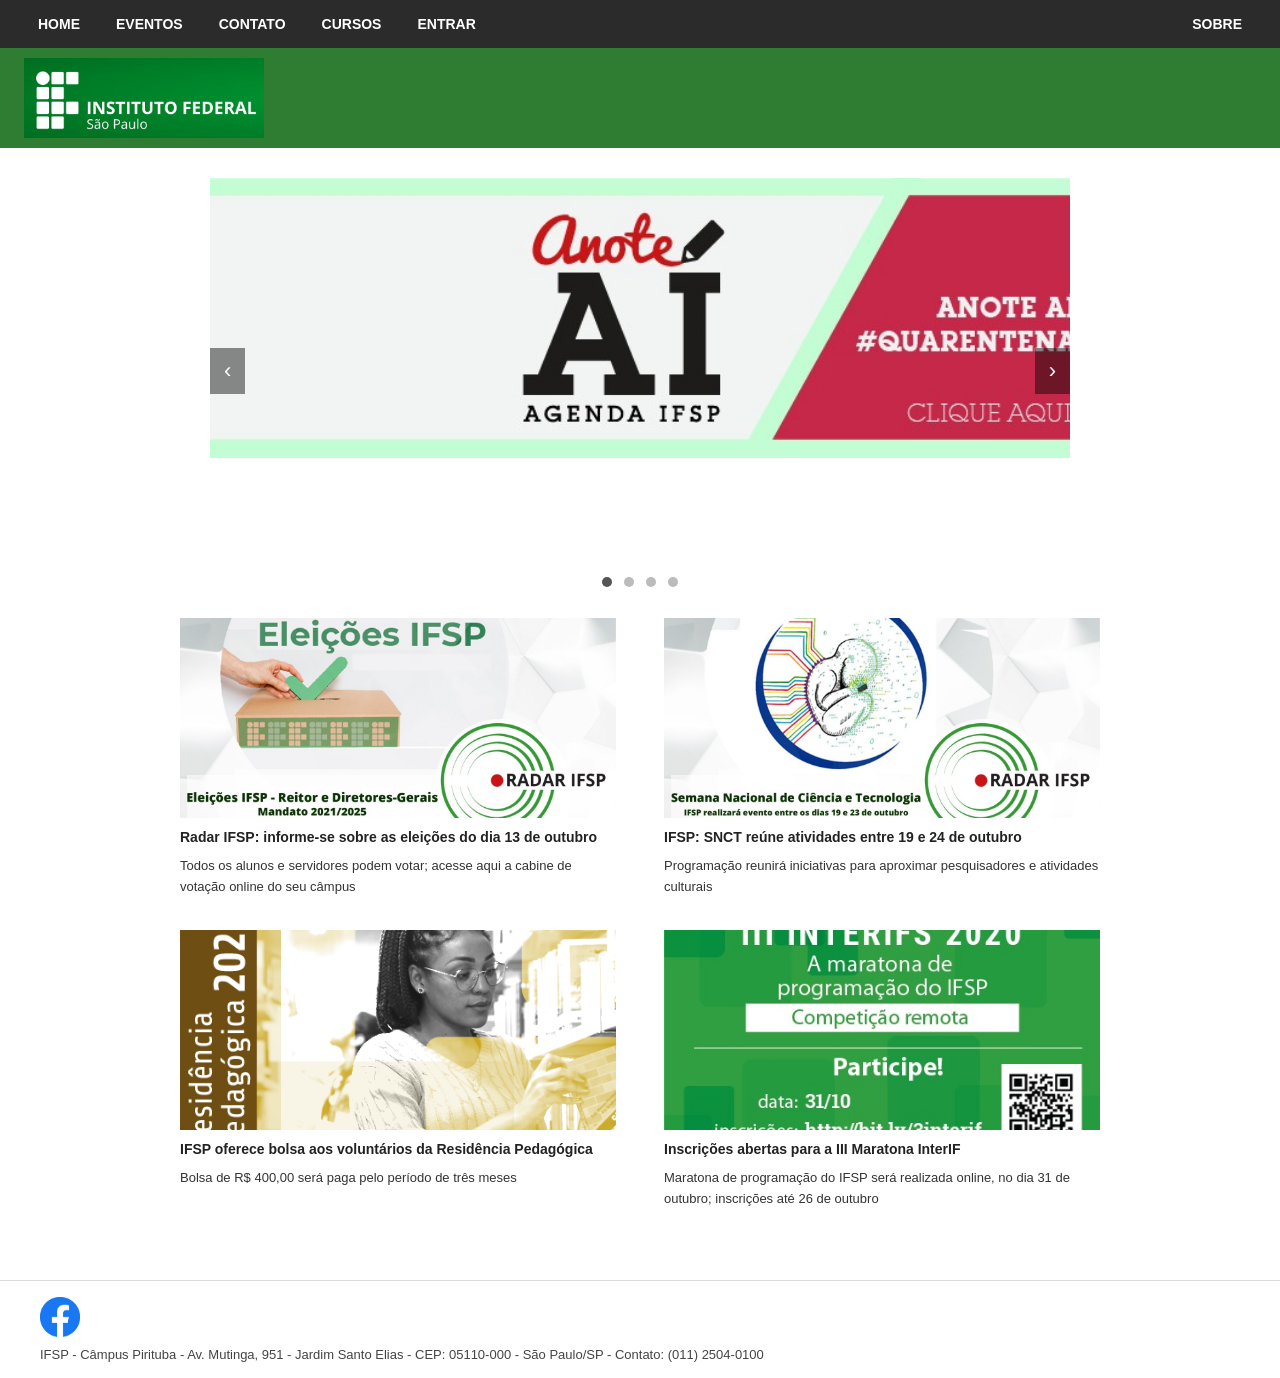
<file: index.html>
<!DOCTYPE html>
<html lang="pt-br">
<head>
    <meta charset="UTF-8">
    <meta name="viewport" content="width=device-width, initial-scale=1.0">
    <title>IFSP - Câmpus Pirituba</title>
    <link rel="stylesheet" href="estilo.css">
</head>
<body>
    <main id="page-content">

        <!-- CARROSSEL -->
        <div class="carrossel-wrapper">
            <button class="btn-prev">&#8249;</button>
            <div class="carrossel-track">
                <div class="slide">
                    <img src="img/anota.png" alt="Anote Aí">
                </div>
                <div class="slide">
                    <img src="img/corona.jpg" alt="Coronavírus">
                </div>
                <div class="slide">
                    <img src="img/vestibular.jpg" alt="Vestibular">
                </div>
                <div class="slide slide-video">
                    <h2>Conheça os desafios de inovação</h2>
                    <iframe width="560" height="315"
                        src="https://www.youtube.com/embed/5g5LQe3m8Po?si=xDD8mjjDAosRpUt0"
                        title="YouTube video player" frameborder="0"
                        allow="accelerometer; autoplay; clipboard-write; encrypted-media; gyroscope; picture-in-picture; web-share"
                        referrerpolicy="strict-origin-when-cross-origin" allowfullscreen></iframe>
                </div>
            </div>
            <button class="btn-next">&#8250;</button>
        </div>
        <div class="carrossel-dots">
            <span class="dot ativo"></span>
            <span class="dot"></span>
            <span class="dot"></span>
            <span class="dot"></span>
        </div>

        <!-- NOTÍCIAS -->
        <div class="noticias-grid">
            <div class="noticia">
                <img src="img/eleicoes.jpg" alt="Eleições IFSP">
                <p class="noticia-titulo">Radar IFSP: informe-se sobre as eleições do dia 13 de outubro</p>
                <p class="noticia-subtitulo">Todos os alunos e servidores podem votar; acesse aqui a cabine de votação online do seu câmpus</p>
            </div>
            <div class="noticia">
                <img src="img/snct.jpg" alt="Semana Nacional de Ciência e Tecnologia">
                <p class="noticia-titulo">IFSP: SNCT reúne atividades entre 19 e 24 de outubro</p>
                <p class="noticia-subtitulo">Programação reunirá iniciativas para aproximar pesquisadores e atividades culturais</p>
            </div>
            <div class="noticia">
                <img src="img/residencia.png" alt="Residência Pedagógica 2020">
                <p class="noticia-titulo">IFSP oferece bolsa aos voluntários da Residência Pedagógica</p>
                <p class="noticia-subtitulo">Bolsa de R$ 400,00 será paga pelo período de três meses</p>
            </div>
            <div class="noticia">
                <img src="img/maratona.jpeg" alt="III Maratona InterIF">
                <p class="noticia-titulo">Inscrições abertas para a III Maratona InterIF</p>
                <p class="noticia-subtitulo">Maratona de programação do IFSP será realizada online, no dia 31 de outubro; inscrições até 26 de outubro</p>
            </div>
        </div>

    </main>

    <!-- layout.js primeiro (recria o main), carrossel.js depois (busca elementos no main recriado) -->
    <script src="layout.js"></script>
    <script src="carrossel.js"></script>
</body>
</html>
</file>
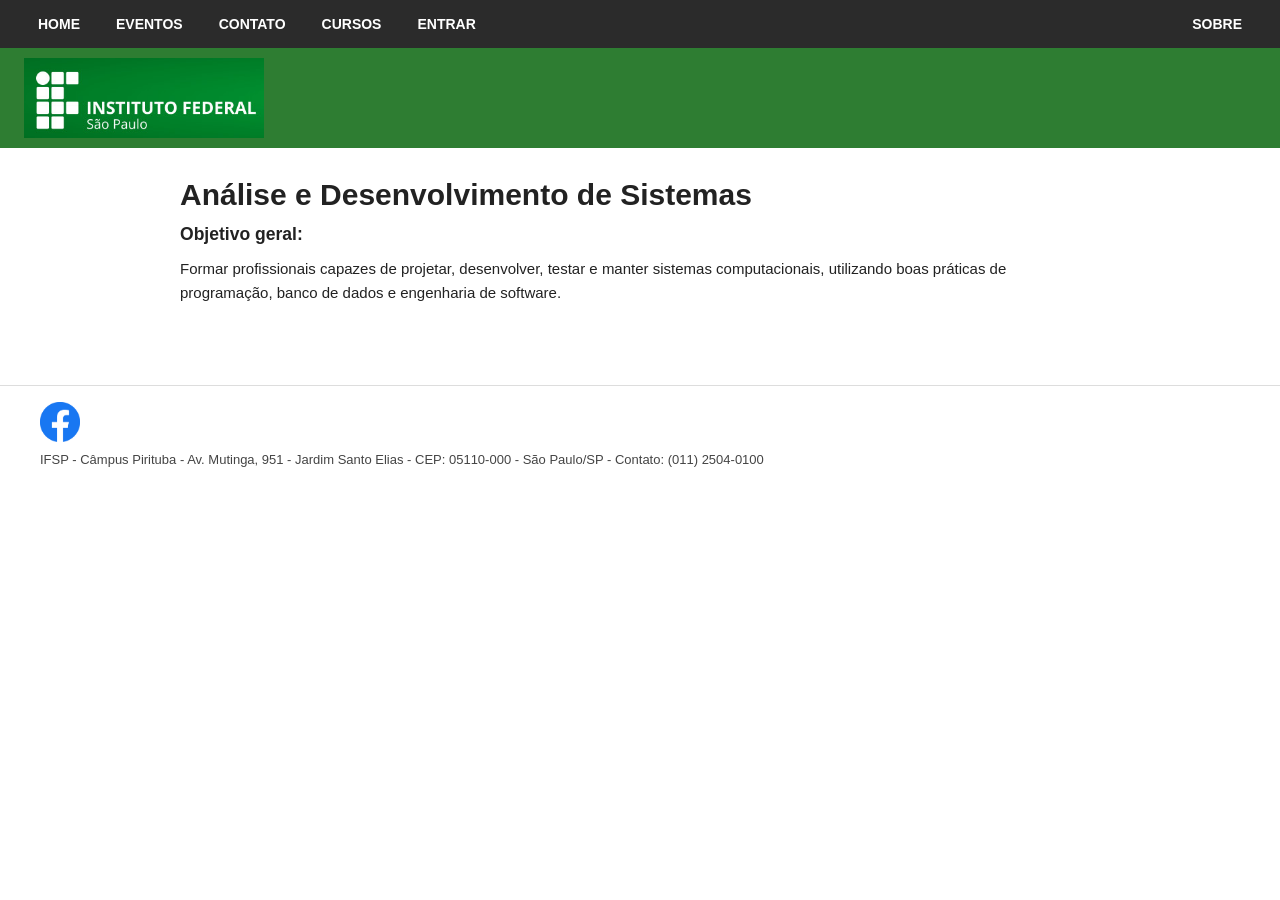
<file: cursos/ads.html>
<!DOCTYPE html>
<html lang="pt-br">
<head>
    <meta charset="UTF-8">
    <meta name="viewport" content="width=device-width, initial-scale=1.0">
    <title>Análise e Desenvolvimento de Sistemas - IFSP</title>
    <link rel="stylesheet" href="../estilo.css">
</head>
<body>
    <main id="page-content">
        <h1>Análise e Desenvolvimento de Sistemas</h1>
        <h3>Objetivo geral:</h3>
        <p>Formar profissionais capazes de projetar, desenvolver, testar e manter sistemas computacionais, utilizando boas práticas de programação, banco de dados e engenharia de software.</p>
    </main>
    <script src="../layout.js"></script>
</body>
</html>
</file>
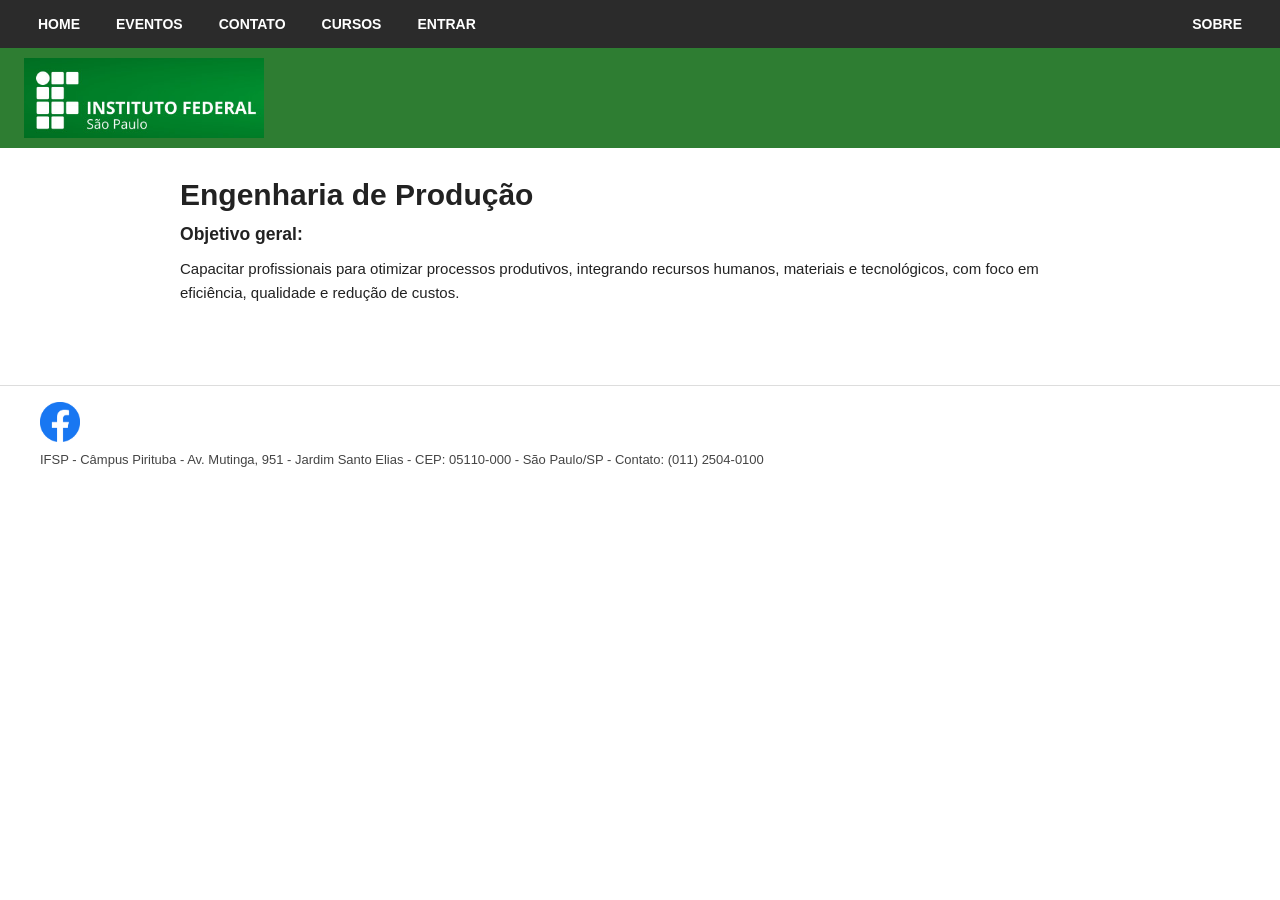
<file: cursos/edp.html>
<!DOCTYPE html>
<html lang="pt-br">
<head>
    <meta charset="UTF-8">
    <meta name="viewport" content="width=device-width, initial-scale=1.0">
    <title>Engenharia de Produção - IFSP</title>
    <link rel="stylesheet" href="../estilo.css">
</head>
<body>
    <main id="page-content">
        <h1>Engenharia de Produção</h1>
        <h3>Objetivo geral:</h3>
        <p>Capacitar profissionais para otimizar processos produtivos, integrando recursos humanos, materiais e tecnológicos, com foco em eficiência, qualidade e redução de custos.</p>
    </main>
    <script src="../layout.js"></script>
</body>
</html>
</file>
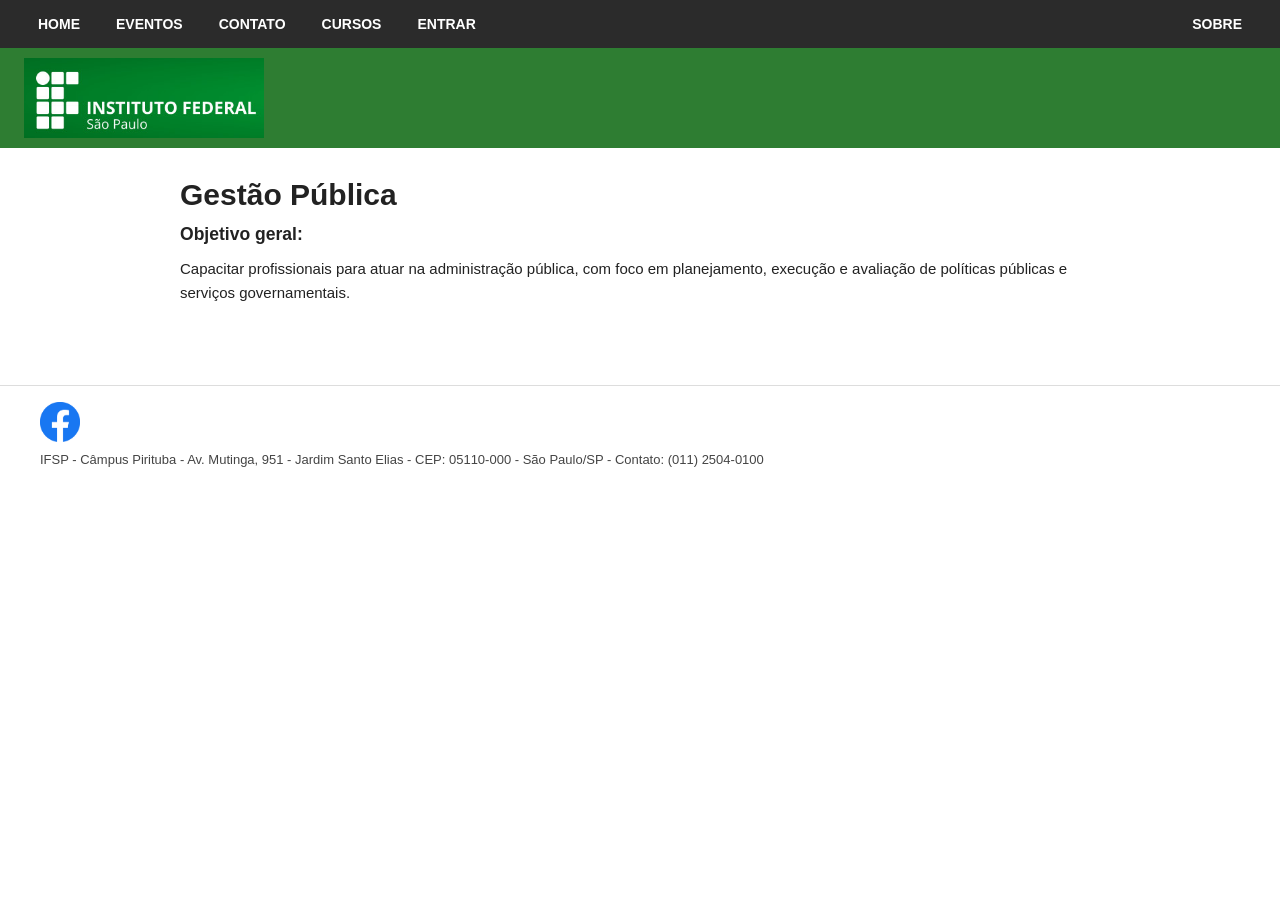
<file: cursos/gp.html>
<!DOCTYPE html>
<html lang="pt-br">
<head>
    <meta charset="UTF-8">
    <meta name="viewport" content="width=device-width, initial-scale=1.0">
    <title>Gestão Pública - IFSP</title>
    <link rel="stylesheet" href="../estilo.css">
</head>
<body>
    <main id="page-content">
        <h1>Gestão Pública</h1>
        <h3>Objetivo geral:</h3>
        <p>Capacitar profissionais para atuar na administração pública, com foco em planejamento, execução e avaliação de políticas públicas e serviços governamentais.</p>
    </main>
    <script src="../layout.js"></script>
</body>
</html>
</file>
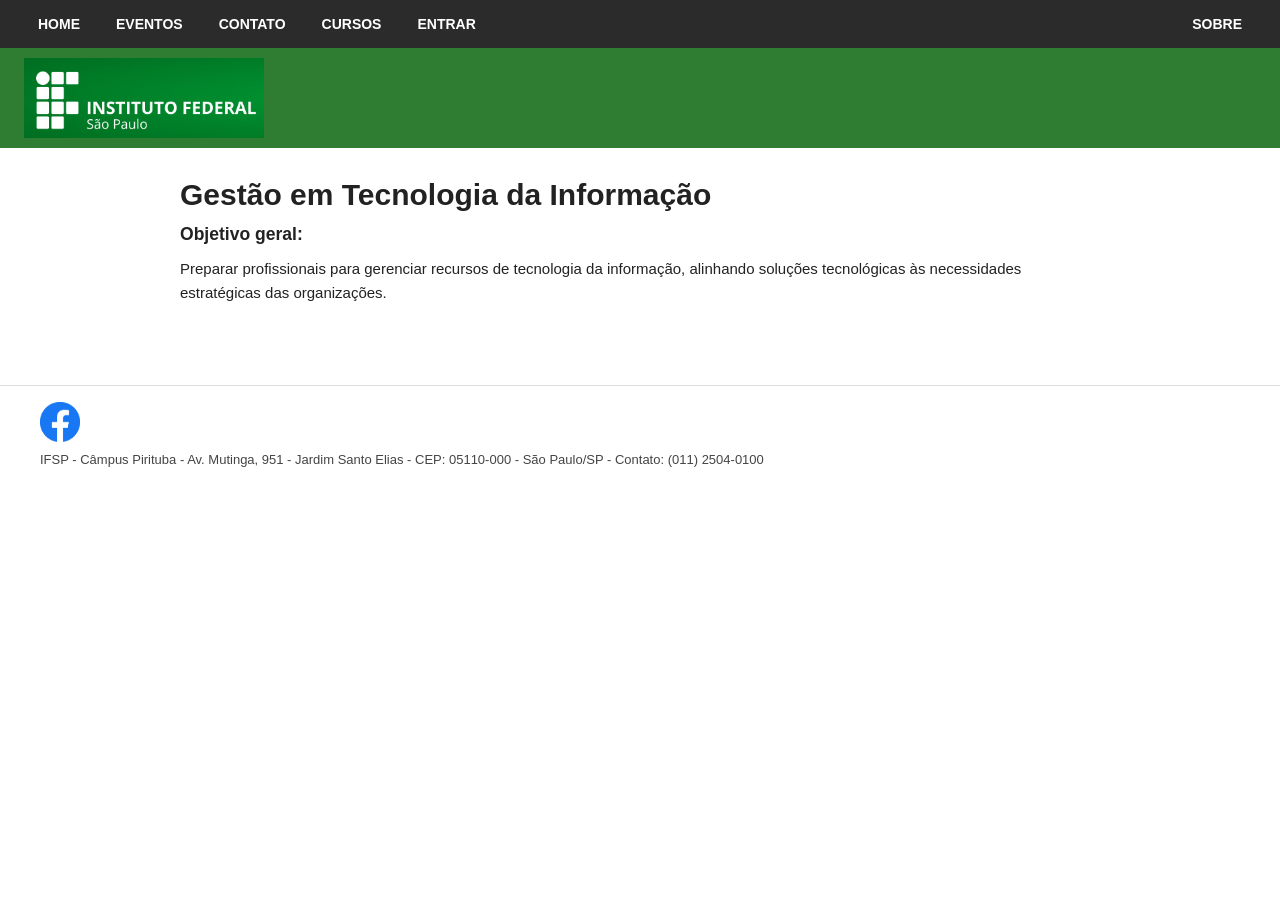
<file: cursos/gti.html>
<!DOCTYPE html>
<html lang="pt-br">
<head>
    <meta charset="UTF-8">
    <meta name="viewport" content="width=device-width, initial-scale=1.0">
    <title>Gestão em Tecnologia da Informação - IFSP</title>
    <link rel="stylesheet" href="../estilo.css">
</head>
<body>
    <main id="page-content">
        <h1>Gestão em Tecnologia da Informação</h1>
        <h3>Objetivo geral:</h3>
        <p>Preparar profissionais para gerenciar recursos de tecnologia da informação, alinhando soluções tecnológicas às necessidades estratégicas das organizações.</p>
    </main>
    <script src="../layout.js"></script>
</body>
</html>
</file>
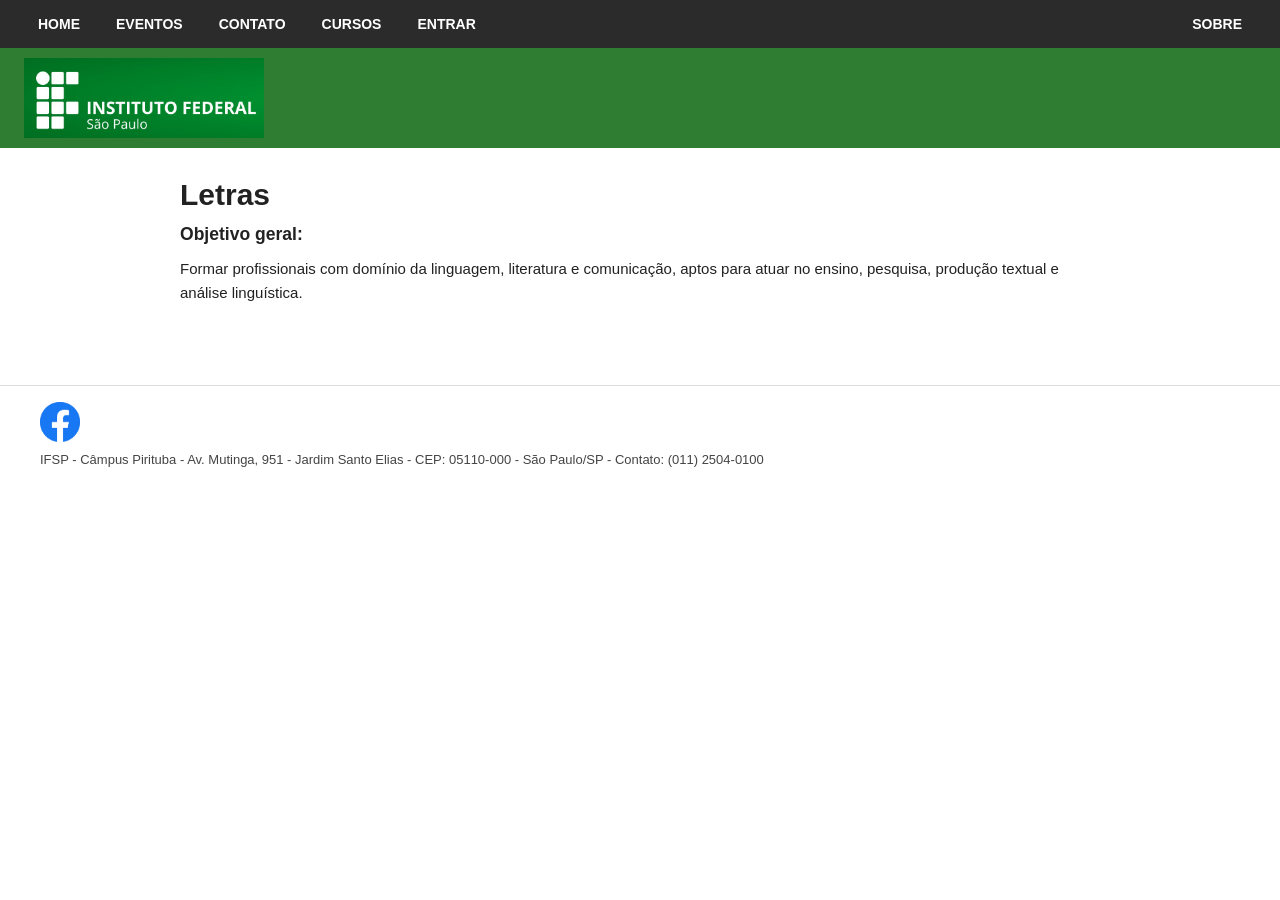
<file: cursos/letras.html>
<!DOCTYPE html>
<html lang="pt-br">
<head>
    <meta charset="UTF-8">
    <meta name="viewport" content="width=device-width, initial-scale=1.0">
    <title>Letras - IFSP</title>
    <link rel="stylesheet" href="../estilo.css">
</head>
<body>
    <main id="page-content">
        <h1>Letras</h1>
        <h3>Objetivo geral:</h3>
        <p>Formar profissionais com domínio da linguagem, literatura e comunicação, aptos para atuar no ensino, pesquisa, produção textual e análise linguística.</p>
    </main>
    <script src="../layout.js"></script>
</body>
</html>
</file>
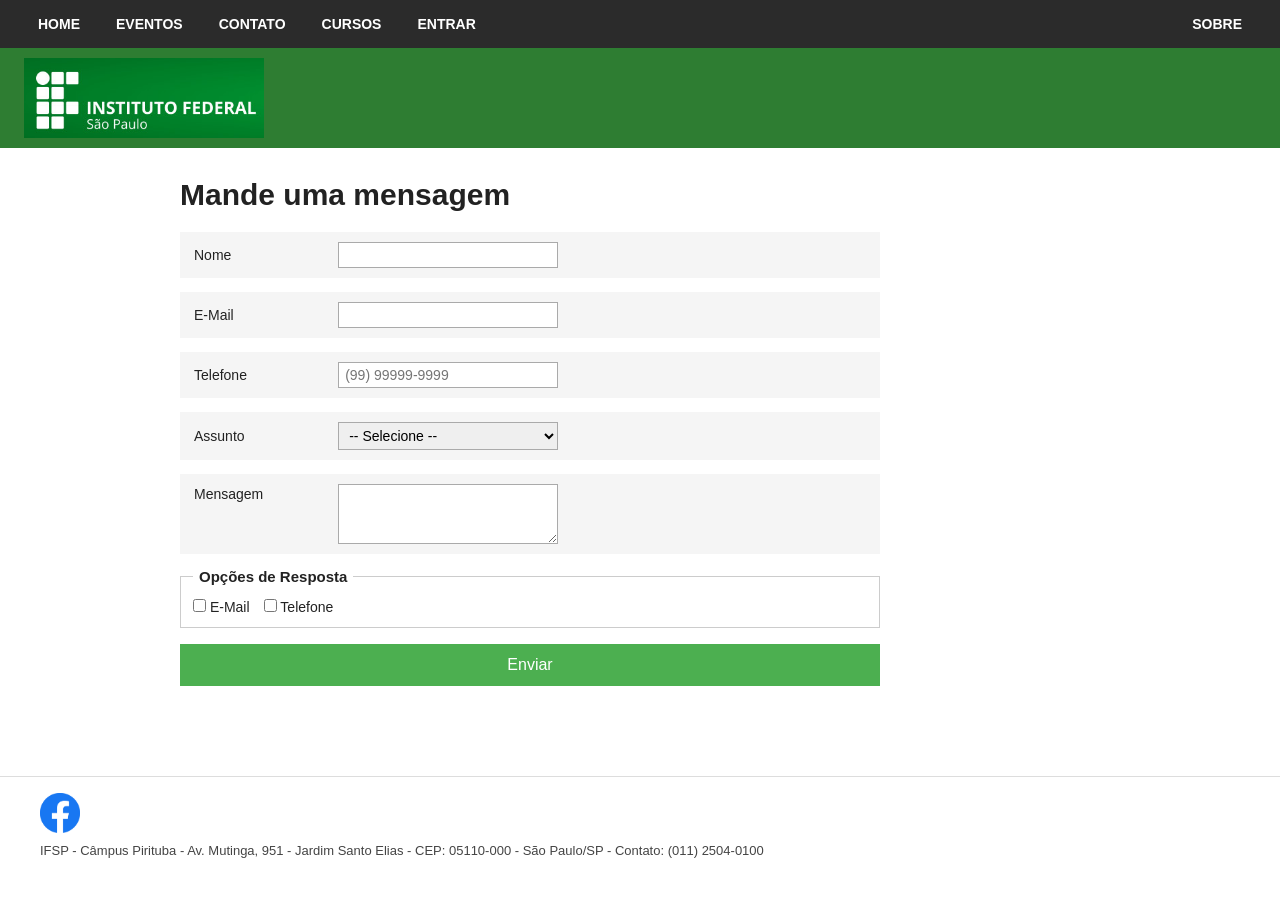
<file: header/contato.html>
<!DOCTYPE html>
<html lang="pt-br">
<head>
    <meta charset="UTF-8">
    <meta name="viewport" content="width=device-width, initial-scale=1.0">
    <title>Contato - IFSP</title>
    <link rel="stylesheet" href="../estilo.css">
</head>
<body>
    <main id="page-content">
        <h1>Mande uma mensagem</h1>
        <form action="" method="GET">
            <div class="row">
                <label for="nome">Nome</label>
                <input type="text" id="nome" name="nome" required>
            </div>
            <div class="row">
                <label for="email">E-Mail</label>
                <input type="email" id="email" name="email" required>
            </div>
            <div class="row">
                <label for="telefone">Telefone</label>
                <input type="tel" id="telefone" name="telefone"
                       placeholder="(99) 99999-9999"
                       pattern="\(\d{2}\)\s\d{5}-\d{4}" required>
            </div>
            <div class="row">
                <label for="assunto">Assunto</label>
                <select id="assunto" name="assunto" required>
                    <option value="">-- Selecione --</option>
                    <option value="sugestao">Sugestão</option>
                    <option value="critica">Crítica</option>
                    <option value="elogio">Elogio</option>
                </select>
            </div>
            <div class="row">
                <label for="mensagem">Mensagem</label>
                <textarea id="mensagem" name="mensagem" required></textarea>
            </div>
            <fieldset>
                <legend>Opções de Resposta</legend>
                <label style="width:auto; margin-right:10px;">
                    <input type="checkbox" name="resposta" value="email"> E-Mail
                </label>
                <label style="width:auto;">
                    <input type="checkbox" name="resposta" value="telefone"> Telefone
                </label>
            </fieldset>
            <button type="submit" class="btn-principal">Enviar</button>
        </form>
    </main>
    <script src="../layout.js"></script>
</body>
</html>
</file>
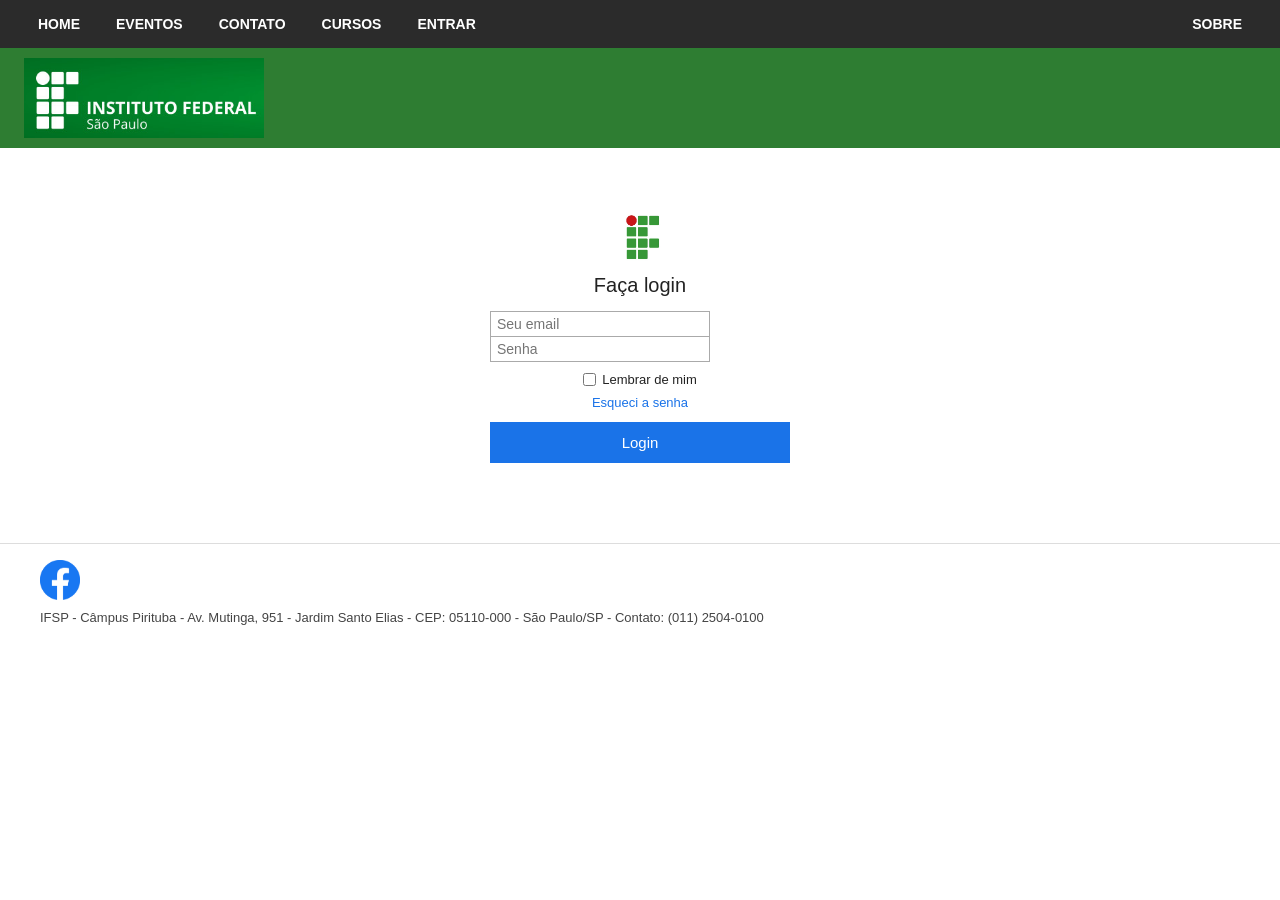
<file: header/entrar.html>
<!DOCTYPE html>
<html lang="pt-br">
<head>
    <meta charset="UTF-8">
    <meta name="viewport" content="width=device-width, initial-scale=1.0">
    <title>Entrar - IFSP</title>
    <link rel="stylesheet" href="../estilo.css">
</head>
<body>
    <main id="page-content" style="display:flex; justify-content:center; align-items:flex-start; max-width:100%; padding:40px 20px;">

        <div class="login-box">
            <img src="../img/ifsp.png" alt="Logo IFSP" class="login-logo">
            <h2 class="login-titulo">Faça login</h2>

            <form id="form-login" action="" method="POST">
                <input type="email" id="login-email" name="email" placeholder="Seu email" class="login-input" required>
                <input type="password" id="login-senha" name="senha" placeholder="Senha" class="login-input" required>

                <label class="login-lembrar">
                    <input type="checkbox" name="lembrar"> Lembrar de mim
                </label>

                <a href="#" class="login-esqueci">Esqueci a senha</a>

                <button type="button" class="login-btn" id="btn-login">Login</button>
            </form>
        </div>

    </main>

    <script src="../layout.js"></script>
    <script src="../login.js"></script>
</body>
</html>
</file>
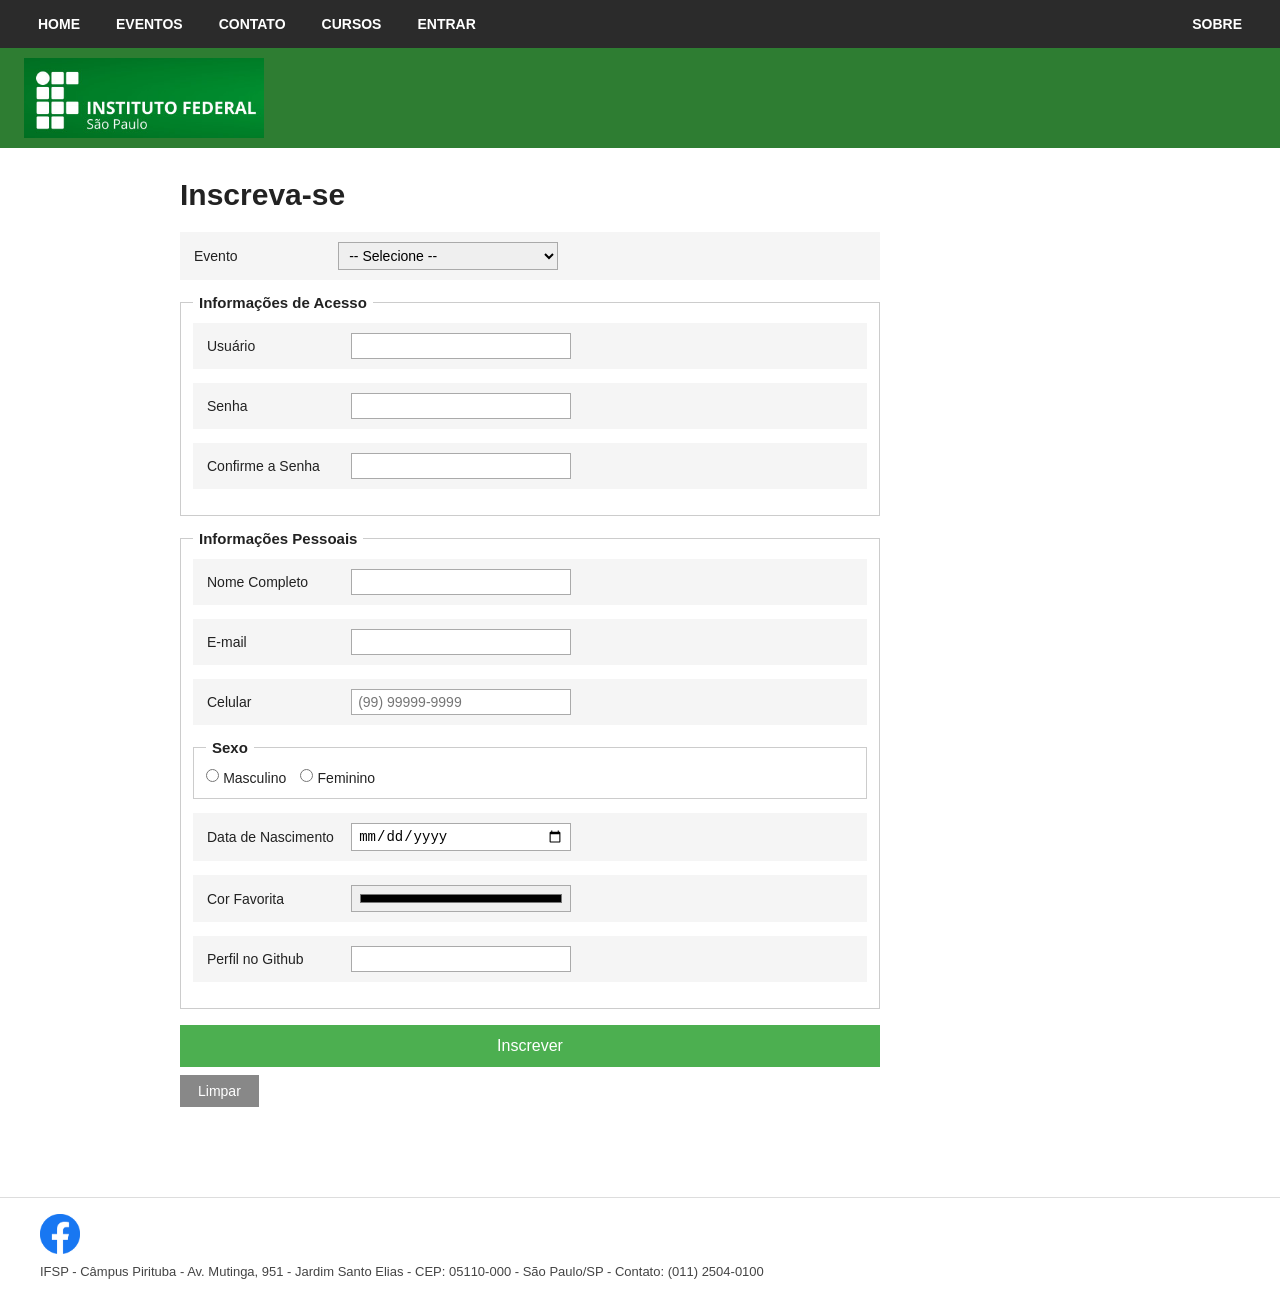
<file: header/eventos.html>
<!DOCTYPE html>
<html lang="pt-br">
<head>
    <meta charset="UTF-8">
    <meta name="viewport" content="width=device-width, initial-scale=1.0">
    <title>Eventos - IFSP</title>
    <link rel="stylesheet" href="../estilo.css">
</head>
<body>
    <main id="page-content">
        <h1>Inscreva-se</h1>
        <form action="" method="GET">
            <div class="row">
                <label for="evento">Evento</label>
                <select id="evento" name="evento" required>
                    <option value="">-- Selecione --</option>
                    <option value="voe">Voe sem asas</option>
                    <option value="festa">Festa junina</option>
                    <option value="tech">Semana de tecnologia</option>
                </select>
            </div>
            <fieldset>
                <legend>Informações de Acesso</legend>
                <div class="row">
                    <label for="usuario">Usuário</label>
                    <input type="text" id="usuario" name="usuario" required>
                </div>
                <div class="row">
                    <label for="senha">Senha</label>
                    <input type="password" id="senha" name="senha" required>
                </div>
                <div class="row">
                    <label for="confirma">Confirme a Senha</label>
                    <input type="password" id="confirma" name="confirma" required>
                </div>
            </fieldset>
            <fieldset>
                <legend>Informações Pessoais</legend>
                <div class="row">
                    <label for="nome">Nome Completo</label>
                    <input type="text" id="nome" name="nome" size="40" required>
                </div>
                <div class="row">
                    <label for="email">E-mail</label>
                    <input type="email" id="email" name="email" required>
                </div>
                <div class="row">
                    <label for="celular">Celular</label>
                    <input type="tel" id="celular" name="celular"
                           placeholder="(99) 99999-9999"
                           pattern="\(\d{2}\)\s\d{5}-\d{4}" required>
                </div>
                <fieldset>
                    <legend>Sexo</legend>
                    <input type="radio" name="sexo" id="masc" value="M" required>
                    <label for="masc" style="width:auto; margin-right:10px;">Masculino</label>
                    <input type="radio" name="sexo" id="fem" value="F">
                    <label for="fem" style="width:auto;">Feminino</label>
                </fieldset>
                <div class="row">
                    <label for="nascimento">Data de Nascimento</label>
                    <input type="date" id="nascimento" name="nascimento" required>
                </div>
                <div class="row">
                    <label for="cor">Cor Favorita</label>
                    <input type="color" id="cor" name="cor" value="#000000">
                </div>
                <div class="row">
                    <label for="github">Perfil no Github</label>
                    <input type="url" id="github" name="github" required>
                </div>
            </fieldset>
            <button type="submit" class="btn-principal">Inscrever</button>
            <button type="reset" class="btn-secundario">Limpar</button>
        </form>
    </main>
    <script src="../layout.js"></script>
</body>
</html>
</file>
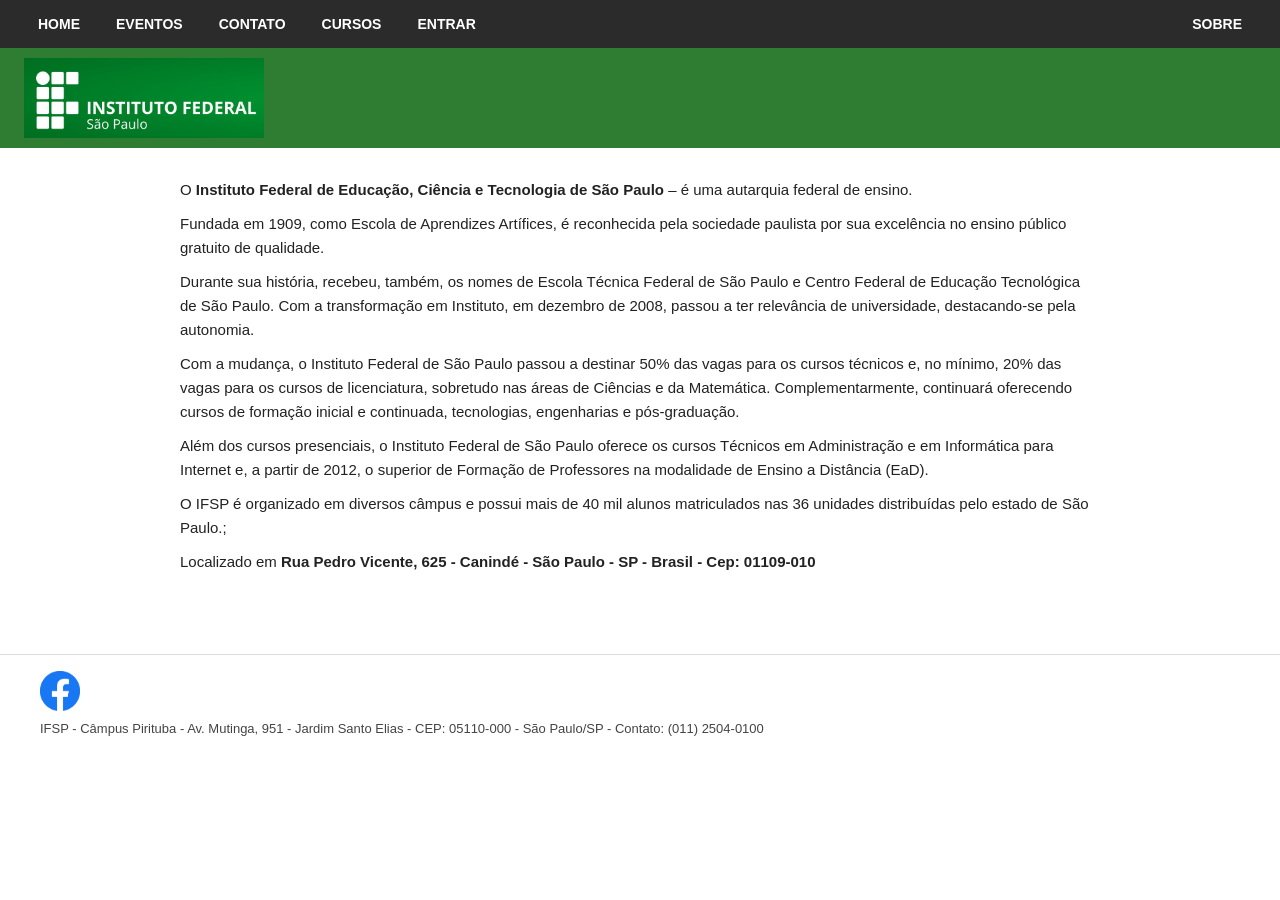
<file: header/sobre.html>
<!DOCTYPE html>
<html lang="pt-br">
<head>
    <meta charset="UTF-8">
    <meta name="viewport" content="width=device-width, initial-scale=1.0">
    <title>Sobre - IFSP</title>
    <link rel="stylesheet" href="../estilo.css">
</head>
<body>
    <main id="page-content">

        <p>O <strong>Instituto Federal de Educação, Ciência e Tecnologia de São Paulo</strong> – é uma autarquia federal de ensino.</p>

        <p>Fundada em 1909, como Escola de Aprendizes Artífices, é reconhecida pela sociedade paulista por sua excelência no ensino público gratuito de qualidade.</p>

        <p>Durante sua história, recebeu, também, os nomes de Escola Técnica Federal de São Paulo e Centro Federal de Educação Tecnológica de São Paulo. Com a transformação em Instituto, em dezembro de 2008, passou a ter relevância de universidade, destacando-se pela autonomia.</p>

        <p>Com a mudança, o Instituto Federal de São Paulo passou a destinar 50% das vagas para os cursos técnicos e, no mínimo, 20% das vagas para os cursos de licenciatura, sobretudo nas áreas de Ciências e da Matemática. Complementarmente, continuará oferecendo cursos de formação inicial e continuada, tecnologias, engenharias e pós-graduação.</p>

        <p>Além dos cursos presenciais, o Instituto Federal de São Paulo oferece os cursos Técnicos em Administração e em Informática para Internet e, a partir de 2012, o superior de Formação de Professores na modalidade de Ensino a Distância (EaD).</p>

        <p>O IFSP é organizado em diversos câmpus e possui mais de 40 mil alunos matriculados nas 36 unidades distribuídas pelo estado de São Paulo.;</p>

        <p>Localizado em <strong>Rua Pedro Vicente, 625 - Canindé - São Paulo - SP - Brasil - Cep: 01109-010</strong></p>

    </main>

    <script src="../layout.js"></script>
</body>
</html>
</file>
<file: estilo.css>
/* ===================== RESET & BASE ===================== */
* {
    margin: 0;
    padding: 0;
    box-sizing: border-box;
}

body {
    font-family: Arial, sans-serif;
    font-size: 15px;
    color: #222;
}

/* ===================== NAVBAR ===================== */
nav {
    background-color: #2b2b2b;
    display: flex;
    align-items: center;
    padding: 0 20px;
    height: 48px;
}

nav a {
    color: #fff;
    text-decoration: none;
    padding: 14px 18px;
    display: inline-block;
    font-size: 14px;
    font-weight: bold;
    transition: background-color 0.2s;
}

nav a:hover {
    background-color: #c0392b;
}

nav .nav-right {
    margin-left: auto;
}

/* ===================== DROPDOWN ===================== */
.dropdown {
    position: relative;
    display: inline-block;
}

.dropdown:hover > a {
    background-color: #c0392b;
}

.dropdown-content {
    display: none;
    position: absolute;
    background-color: #fff;
    min-width: 280px;
    box-shadow: 0 4px 8px rgba(0,0,0,0.2);
    z-index: 100;
    top: 48px;
    left: 0;
}

.dropdown-content a {
    color: #222;
    padding: 12px 16px;
    display: block;
    font-weight: normal;
    border-bottom: 1px solid #eee;
}

.dropdown-content a:hover {
    background-color: #f1f1f1;
    color: #2b7a2b;
}

.dropdown:hover .dropdown-content {
    display: block;
}

/* ===================== HEADER VERDE ===================== */
.site-header {
    background-color: #2e7d32;
    padding: 10px 24px;
}

.site-header img.logo {
    height: 80px;
    width: auto;
    display: block;
}

/* ===================== CONTEÚDO PRINCIPAL ===================== */
main {
    padding: 30px 40px;
    max-width: 1000px;
    margin: 0 auto;
}

main h1, main h2, main h3 {
    margin-bottom: 12px;
}

main p {
    margin-bottom: 10px;
    line-height: 1.6;
}

main ul {
    padding-left: 20px;
    margin-bottom: 16px;
}

main ul li {
    margin-bottom: 6px;
}

main img {
    max-width: 100%;
    height: auto;
    display: block;
    margin: 16px 0;
}

/* ===================== CARROSSEL ===================== */
.carrossel-wrapper {
    position: relative;
    max-width: 860px;
    margin: 0 auto 0;
    overflow: hidden;
}

.carrossel-track {
    display: flex;
    transition: transform 0.5s ease;
}

.slide {
    min-width: 100%;
    box-sizing: border-box;
    text-align: center;
}

.slide img {
    width: 100%;
    height: 280px;
    object-fit: cover;
    display: block;
    margin: 0;
}

.slide-video {
    padding: 20px 0 10px;
}

.slide-video h2 {
    margin-bottom: 14px;
    font-size: 20px;
}

.slide-caption {
    font-size: 12px;
    color: #666;
    margin-top: 6px;
}

.btn-prev, .btn-next {
    position: absolute;
    top: 50%;
    transform: translateY(-50%);
    background-color: rgba(0,0,0,0.45);
    color: #fff;
    border: none;
    font-size: 22px;
    padding: 10px 14px;
    cursor: pointer;
    z-index: 10;
    user-select: none;
}

.btn-prev:hover, .btn-next:hover { background-color: rgba(0,0,0,0.7); }
.btn-prev { left: 0; }
.btn-next { right: 0; }

.carrossel-dots {
    text-align: center;
    margin: 10px 0 28px;
}

.dot {
    display: inline-block;
    width: 10px;
    height: 10px;
    border-radius: 50%;
    background-color: #bbb;
    margin: 0 4px;
    cursor: pointer;
    transition: background-color 0.3s;
}

.dot.ativo { background-color: #555; }

/* ===================== NOTÍCIAS ===================== */
.noticias-grid {
    display: grid;
    grid-template-columns: 1fr 1fr;
    gap: 32px 48px;
    margin: 0;
}

.noticia {
    display: flex;
    flex-direction: column;
    gap: 8px;
}

.noticia img {
    width: 100%;
    height: 200px;
    object-fit: cover;
    margin: 0;
}

.noticia-titulo {
    font-weight: bold;
    font-size: 14px;
    margin: 0;
}

.noticia-subtitulo {
    font-size: 13px;
    color: #333;
    margin: 0;
}

/* ===================== FORMULÁRIOS ===================== */
form {
    max-width: 700px;
    margin: 20px 0;
}

.form-group, .row {
    margin-bottom: 14px;
    background-color: #f5f5f5;
    padding: 10px 14px;
}

label {
    display: inline-block;
    width: 140px;
    font-size: 14px;
    vertical-align: middle;
}

input[type="text"],
input[type="password"],
input[type="email"],
input[type="tel"],
input[type="url"],
input[type="date"],
input[type="color"],
select,
textarea {
    border: 1px solid #aaa;
    padding: 4px 6px;
    font-size: 14px;
    vertical-align: middle;
    width: 220px;
}

textarea {
    width: 220px;
    height: 60px;
    vertical-align: top;
}

fieldset {
    border: 1px solid #ccc;
    padding: 12px;
    margin-bottom: 14px;
}

legend {
    font-weight: bold;
    padding: 0 6px;
}

/* ===================== BOTÕES ===================== */
.btn-principal {
    display: block;
    width: 100%;
    max-width: 700px;
    background-color: #4caf50;
    color: #fff;
    border: none;
    padding: 12px;
    font-size: 16px;
    cursor: pointer;
    margin-top: 16px;
    text-align: center;
    transition: background-color 0.2s;
}

.btn-principal:hover {
    background-color: #c0392b;
}

.btn-secundario {
    background-color: #888;
    color: #fff;
    border: none;
    padding: 8px 18px;
    font-size: 14px;
    cursor: pointer;
    margin-top: 8px;
    transition: background-color 0.2s;
}

.btn-secundario:hover {
    background-color: #c0392b;
}

.actions {
    margin-top: 16px;
    display: flex;
    align-items: center;
    gap: 14px;
}

.actions a {
    color: #1565c0;
    font-size: 13px;
}

/* ===================== FOOTER ===================== */
footer {
    margin-top: 40px;
    padding: 16px 40px;
    border-top: 1px solid #ddd;
}

footer img.facebook {
    width: 40px;
    height: 40px;
    display: block;
    margin-bottom: 10px;
}

footer p {
    font-size: 13px;
    color: #444;
}

/* ===================== LOGIN ===================== */
.login-page main {
    display: flex;
    justify-content: center;
    align-items: flex-start;
    max-width: 100%;
    padding: 40px 20px;
}

.login-box {
    width: 300px;
    display: flex;
    flex-direction: column;
    align-items: center;
}

.login-logo {
    width: 60px;
    height: auto;
    margin-bottom: 10px;
}

.login-titulo {
    font-size: 20px;
    font-weight: normal;
    margin-bottom: 14px;
    color: #222;
}

.login-box form {
    width: 100%;
    display: flex;
    flex-direction: column;
    margin: 0;
    max-width: 300px;
}

.login-input {
    width: 100%;
    padding: 10px 12px;
    font-size: 14px;
    border: 1px solid #ccc;
    outline: none;
    box-sizing: border-box;
}

.login-input + .login-input {
    border-top: none;
}

.login-input:focus {
    border-color: #1a73e8;
    z-index: 1;
    position: relative;
}

.login-lembrar {
    font-size: 13px;
    display: flex;
    align-items: center;
    gap: 6px;
    margin: 10px 0 0;
    cursor: pointer;
    width: auto;
    align-self: center;
}

.login-esqueci {
    color: #1a73e8;
    font-size: 13px;
    text-decoration: none;
    text-align: center;
    margin: 8px 0;
    display: block;
}

.login-esqueci:hover {
    text-decoration: underline;
}

.login-btn {
    width: 100%;
    background-color: #1a73e8;
    color: #fff;
    border: none;
    padding: 12px;
    font-size: 15px;
    cursor: pointer;
    margin-top: 4px;
    transition: background-color 0.2s;
}

.login-btn:hover {
    background-color: #1558b0;
}
</file>
